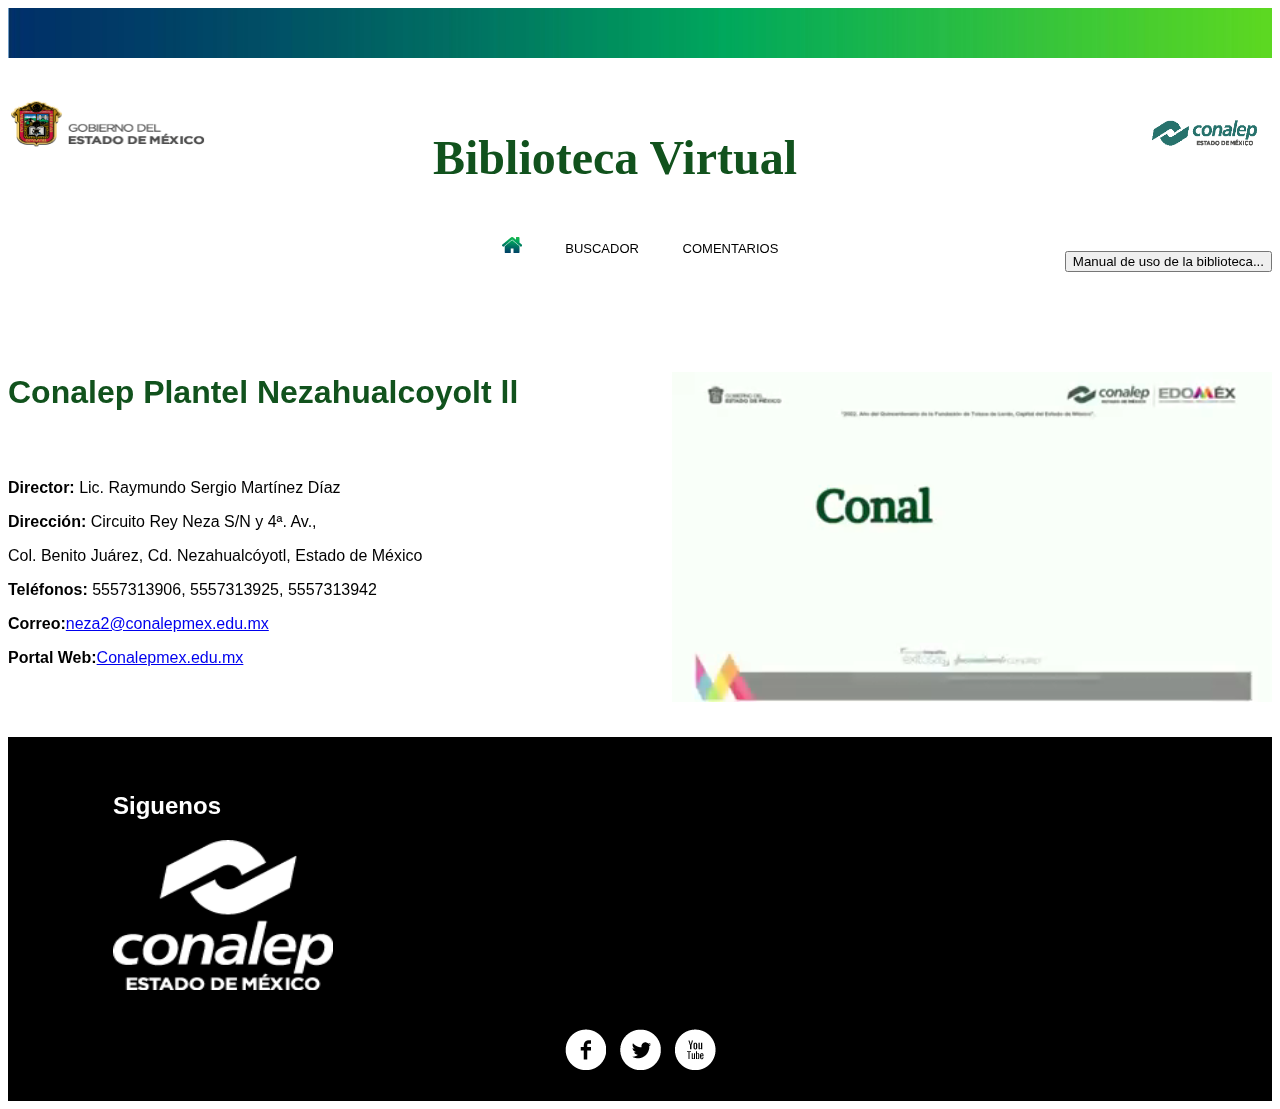
<file: index.html>
<!DOCTYPE html>
<html>
	<head>
		<title>Biblioteca Virtual Neza ll</title>
		<link rel="shortcut icon" type="image/x-icon" href="imagenes/c_logo.png">
		<link rel="stylesheet" type="text/css" href="css/estilos.css">
		<meta charset="utf-8">
		<meta name="viewport" content="width=decive-width, initial-scale=1.0">
	</head>
<body>
		<img src="imagenes/Banda_cona.jpg" height="50px" width="100%">
	<br><br><br>
		<img src="imagenes/conalep.png" align="right" height="70px" width="250px">
		<img src="imagenes/edomex.png" align="left" height="50px" width="200px">
	<div align="center">
		<font size="5" color="#11521d">
		<h1>Biblioteca Virtual</h1></font>
	</div>
	<div align="center">
		<font face="Arial" size="2" >
        	<ul class="menu">
            	<li><a  href="index.html"><img src="imagenes/inicio.png"></a></li>
            	<li><a  href="http://localhost/biblioteca/php/index.php">BUSCADOR</a></li>
            	<li><a  href="comentarios.html">COMENTARIOS</a></li>
        	</ul></font>
    </div> 
    <div align="right"><font face="Arial" size="8">
    	<a href="Biblioteca Virtual -  Manual.pdf" target="_blank"><button>Manual de uso de la biblioteca...</button></a>
        <!--<div align="rght" class="buscar">
      	<form type="text" action="index.php" placeholder="Buscar" required />
    <div class="btn">
        <i class="fas fa-search icon"></i>
    </div></div>
    </div>-->
	<div>
		<video src="imagenes/Conalep_Oferta.mp4" autoplay muted loop width="600px" height="400px" style="float: right;"></video></div>
		<h2 class="text" align="left"><font face="Arial" size="6" color="#11521d">Conalep Plantel Nezahualcoyolt ll</h2></font>
	<div align="left">
		<font face="Arial" size="3">
			<p><b>Director:</b> Lic. Raymundo Sergio Martínez Díaz</p> 
			<p><b>Dirección:</b> Circuito Rey Neza S/N y 4ª. Av.,</p> 
			<p>Col. Benito Juárez, Cd. Nezahualcóyotl, Estado de México</p>
			<p><b>Teléfonos:</b> 5557313906, 5557313925, 5557313942</p>
			<p><b>Correo:</b><a href="mailto:almoloyadelrio@conalepmex.edu.mx">neza2@conalepmex.edu.mx</a></p>
			<p><b>Portal Web:</b><a href="https://www.conalepmex.edu.mx/valle-de-mexico-oriente/nezahualcoyotl-ii-3.html">Conalepmex.edu.mx</a></p>
		</font>
	</div>
	<footer>
		<div align="left" class="bajo">
			<font face="Arial" size="3"><h2>Siguenos</h2></font>
			<img src="imagenes/conalep-white.png" width="220px" height="150px">
		</div>
		<div class="pie" align="center">
			<a href="https://es-la.facebook.com/CEMNezahualcoyotlII/"><img src="imagenes/facebook.png"></a>
			<a href="https://twitter.com/Conalep_Edomex"><img src="imagenes/twitter.png"></a>		
			<a href="https://www.youtube.com/channel/UCbwLt4tUnebiZFgVglph-iw"><img src="imagenes/youtube.png"></a>
		</div>
	</footer>         
</body>
</html>
</file>
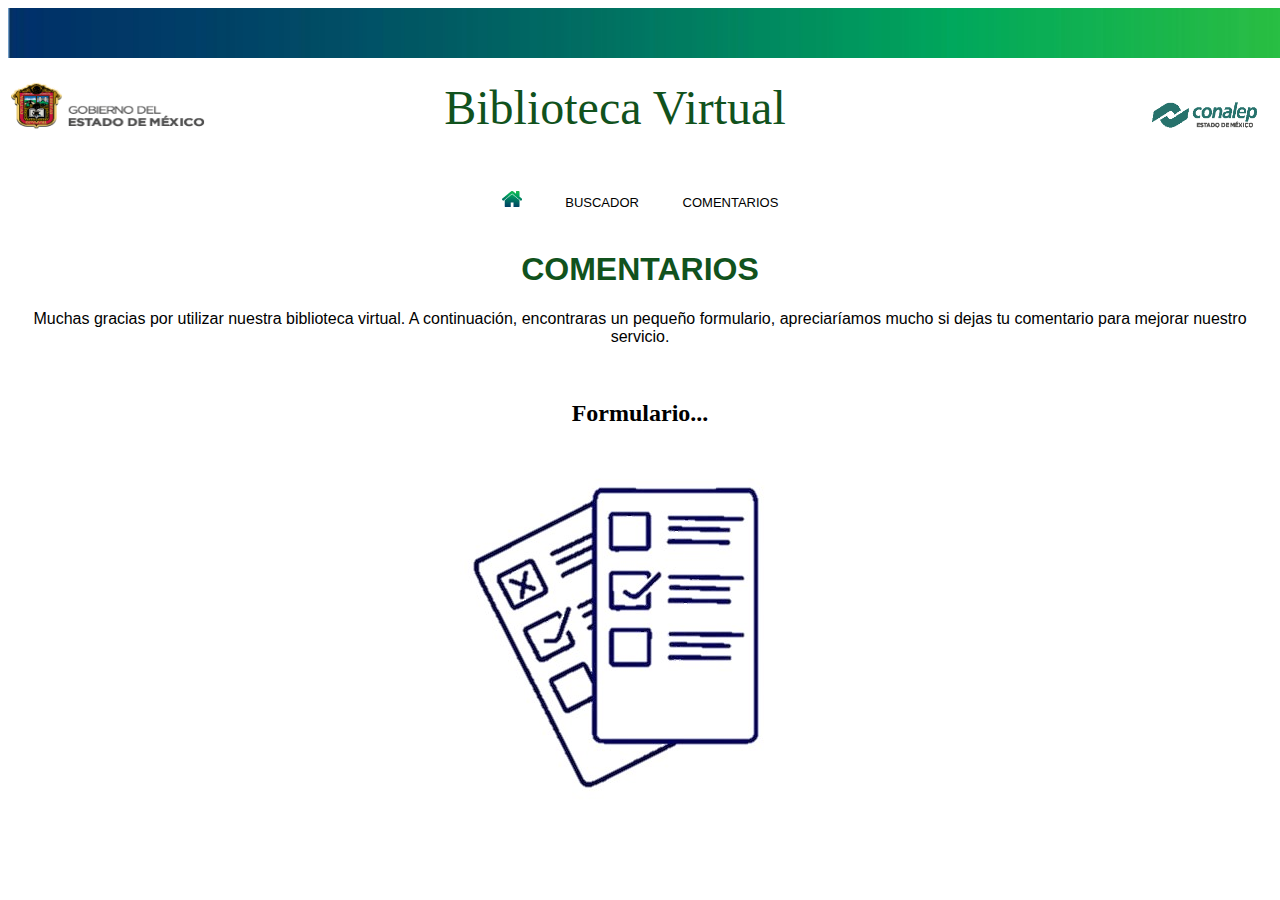
<file: comentarios.html>
<!DOCTYPE html>
<html>
	<head>
		<title>Biblioteca Virtual Neza ll</title>
		<link rel="shortcut icon" type="image/x-icon" href="imagenes/c_logo.png">
		<link rel="stylesheet" type="text/css" href="css/estilos.css">
		<meta charset="utf-8">
		<meta name="viewport" content="width=decive-width, initial-scale=1.0">
	</head>
<body>
	<img src="imagenes/Banda_cona.jpg" height="50px" width="1670px">
	<br><br>
	<img src="imagenes/conalep.png" align="right" height="70px" width="250px">
	<img src="imagenes/edomex.png" align="left" height="50px" width="200px">
	<div align="center" class="c">
		<font size="9" color="#11521d">
		<hi>Biblioteca Virtual</hi></font>
	</div><br><br>
	<div align="center">
		<font face="Arial" size="2">
       	 	<ul class="menu">
            	<li><a  href="index.html"><img src="imagenes/inicio.png"></a></li>
            	<li><a  href="http://localhost/biblioteca/php/index.php">BUSCADOR</a></li>
            	<li><a  href="comentarios.html">COMENTARIOS</a></li>
        	</ul></font>
    </div><br><br><br>
    <div align="center">
        <font face="Arial" size="3" color="#11521d">
    	<h1>COMENTARIOS</h1></font>
    	<font face="Arial"><p>Muchas gracias por utilizar nuestra biblioteca virtual. A continuación, encontraras un pequeño formulario, apreciaríamos mucho si dejas tu comentario para mejorar nuestro servicio. </p></font><br>
    	<h2>Formulario...</h2>
    	<a href="https://forms.office.com/Pages/ResponsePage.aspx?id=s2t7Uj606UKdZWPJyhA6mnmRp12oSaBCufct0Y1hlQpUNkRNNVM2SDBDMDJaRjBKRlk3ODVRWDNFOS4u"><img src="imagenes/formulario.jpg"></a>
    </div>
</body>
</html>
</file>
<file: css/estilos.css>
body{
  background: white;
}

.menu{
  list-style: none;
  padding: 0;
  width: 650px;
  height: 5px;
  max-width: 1000px;
  margin: auto;
}

.menu li a{
  text-decoration: none;
  color: black;
  padding: 20px;
  display: block;
}

.menu li{
  display: inline-block;
  text-align: center;
}

.menu li a:hover{
  background: mediumseagreen;
}

/*.buscar {
  position: relative;
  padding: 5px;
}

.buscar input {
  width: 150px;
  height: 25px;
  padding: 0 20px;
  font-size: 18px;
  color: #222;
  outline: none;
  border: 1px solid silver;
  border-radius: 25px;
  transition: all 0.6s ease;
}

.btn {
  width: 30px;
  height: 35px;
  line-height: 25px;
  top: 0;
  right: 0;
  position: absolute;
  background: mediumseagreen;
  text-align: center;
  color: white;
  font-size: 18px;
  border-radius: 50%;
  cursor: pointer;
}

.buscar:hover input {
  width: 200px;
}

.buscar input:focus {
  width: 200px;
}*/

footer {
  background: #000;
  color: #fff;
  clear: both;
  padding: 10px 0px;
  margin: 0px;
}

.bajo {
  margin: 20px 100px;
  padding: 5px;
}

.pie {
  margin: 10px 0px;
  padding: 0px; 
}

.boton {
    background: #000;;
}
</file>
